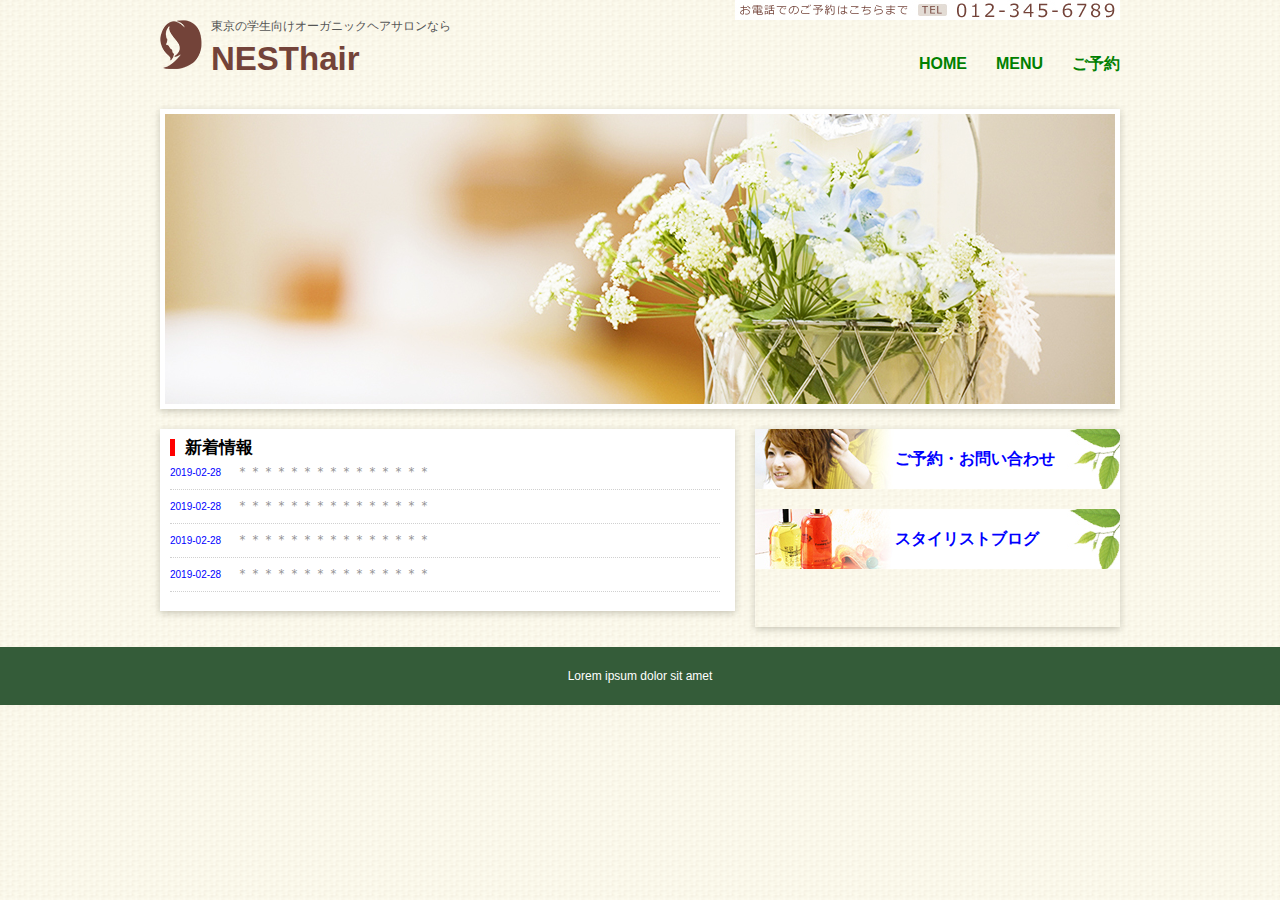
<file: index.html>
<!DOCTYPE html>
<html lang="ja" dir="ltr">
  <head>
    <meta charset="utf-8">
    <title>NESThair</title>
    <link rel="stylesheet" href="reset.css">
    <link rel="stylesheet" href="style.css">
  </head>
  <body>
    <div class="wrapper">
      <!-- ヘッダーここから -->
      <header>
        <h1>東京の学生向けオーガニックヘアサロンなら<br>
        <span>NESThair</span></h1>
        <nav>
          <ul>
            <li><a href="#">HOME</a></li>
            <li><a href="#">MENU</a></li>
            <li><a href="#">ご予約</a></li>
          </ul>
        </nav>
        <div class="clear"></div>
        <p class="nav_tel"><img src="images/tel_nav.jpg" alt="お電話のご予約はこちらまで"></p>
      </header>
      <!-- ヘッダーここまで -->
      <!-- メイン画像ここから -->
      <div class="mainimage box-shadow">
        <img src="images/mainimage.jpg" alt="メイン画像">
      </div>
      <!-- メイン画像ここまで -->
      <!-- leftここから -->
      <div class="left box-shadow">
        <h2>新着情報</h2>
        <ul>
          <li><span>2019-02-28</span>＊＊＊＊＊＊＊＊＊＊＊＊＊＊＊</li>
          <li><span>2019-02-28</span>＊＊＊＊＊＊＊＊＊＊＊＊＊＊＊</li>
          <li><span>2019-02-28</span>＊＊＊＊＊＊＊＊＊＊＊＊＊＊＊</li>
          <li><span>2019-02-28</span>＊＊＊＊＊＊＊＊＊＊＊＊＊＊＊</li>
          <li><span>2019-02-28</span>＊＊＊＊＊＊＊＊＊＊＊＊＊＊＊</li>
          <li><span>2019-02-28</span>＊＊＊＊＊＊＊＊＊＊＊＊＊＊＊</li>
          <li><span>2019-02-28</span>＊＊＊＊＊＊＊＊＊＊＊＊＊＊＊</li>
        </ul>
      </div>
      <!-- leftここまで -->
      <!-- rightここから -->
      <div class="right box-shadow">
        <ul>
          <li><a id="contact" href="#">ご予約・お問い合わせ</a></li>
          <li><a id="blog" href="#">スタイリストブログ</a></li>

        </ul>
      </div>
      <!-- rightここまで -->
      <!-- フッターここから -->
      <div class="clear"></div>

    </div>  <!--.wapper終わり -->
    <footer>
      <p>Lorem ipsum dolor sit amet</p>

    </footer>
    <!-- フッターここまで -->

  </body>
</html>
</file>
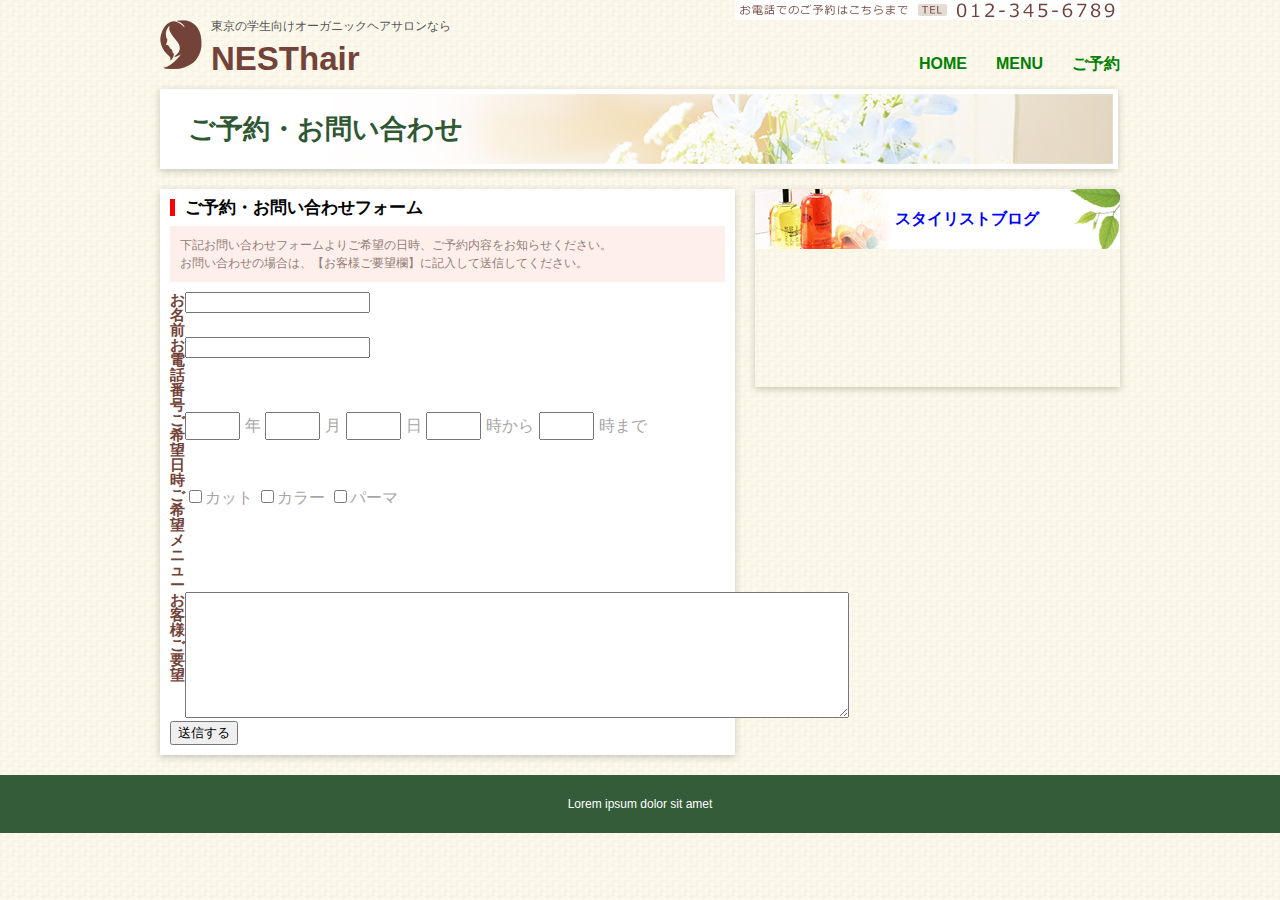
<file: contact.html>
<!DOCTYPE html>
<html lang="ja" dir="ltr">
  <head>
    <meta charset="utf-8">
    <title>NESThair</title>
    <link rel="stylesheet" href="reset.css">
    <link rel="stylesheet" href="style.css">
  </head>
  <body>
    <div class="wrapper">
      <!-- ヘッダーここから -->
      <header>
        <h1>東京の学生向けオーガニックヘアサロンなら<br>
        <span>NESThair</span></h1>
        <nav>
          <ul>
            <li><a href="#">HOME</a></li>
            <li><a href="#">MENU</a></li>
            <li><a href="#">ご予約</a></li>
          </ul>
        </nav>
        <div class="clear"></div>
        <p class="nav_tel"><img src="images/tel_nav.jpg" alt="お電話のご予約はこちらまで"></p>
      </header>
      <!-- ヘッダーここまで -->
      <!-- メイン画像ここから -->
      <div class="heading box-shadow">
        <h2>ご予約・お問い合わせ</h2>
      </div>
      <!-- メイン画像ここまで -->
      <!-- leftここから -->
      <div class="left box-shadow">
        <h3>ご予約・お問い合わせフォーム</h3>
        <p class="contact_text">下記お問い合わせフォームよりご希望の日時、ご予約内容をお知らせください。<br>
  			お問い合わせの場合は、【お客様ご要望欄】に記入して送信してください。</p>
        <form action="">
          <table>
            <tr>
              <td class="form_title">
                <label for="form_name">お名前</label>
              </td>
              <td class="form_contents">
                <input type="text" id="form_name" name="" value="">
              </td>
            </tr>
            <tr>
              <td class="form_title">
                <label for="form_tel">お電話番号</label>
              </td>
              <td class="form_contents">
                <input type="text" id="form_tel" name="" value="">
              </td>
            </tr>
            <tr>
              <td class="form_title">
                <label for="form_time">ご希望日時</label>
              </td>
              <td class="form_contents">
                <input type="text" class="form_time" name="" value="">年
                <input type="text" class="form_time" name="" value="">月
                <input type="text" class="form_time" name="" value="">日
                <input type="text" class="form_time" name="" value="">時から
                <input type="text" class="form_time" name="" value="">時まで
              </td>
            </tr>
            <tr>
              <td class="form_title">
                <label for="form_menu">ご希望メニュー</label>
              </td>
              <td class="form_contents">
                <input type="checkbox" id="menu_cut" name="" value="カット"><label for="menu_cut">カット</label>
                <input type="checkbox" id="menu_color" name="" value="カラー"><label for="menu_color">カラー</label>
                <input type="checkbox" id="menu_pama" name="" value="パーマ"><label for="menu_pama">パーマ</label>
              </td>
            </tr>
            <tr>
              <td class="form_title">
                <label for="form_textarea">お客様ご要望</label>
              </td>
              <td class="form_contents">
                <textarea id="form_textarea" rows="8" cols="80"></textarea>
              </td>
            </tr>
          </table>
          <p class="submit"><input type="submit" name="submit" value="送信する"></p>
        </form>
      </div>
      <!-- leftここまで -->
      <!-- rightここから -->
      <div class="right box-shadow">
        <ul>
          <!-- <li><a id="contact" href="#">ご予約・お問い合わせ</a></li> -->
          <li><a id="blog" href="#">スタイリストブログ</a></li>

        </ul>
      </div>
      <!-- rightここまで -->
      <!-- フッターここから -->
      <div class="clear"></div>

    </div>  <!--.wapper終わり -->
    <footer>
      <p>Lorem ipsum dolor sit amet</p>

    </footer>
    <!-- フッターここまで -->

  </body>
</html>
</file>
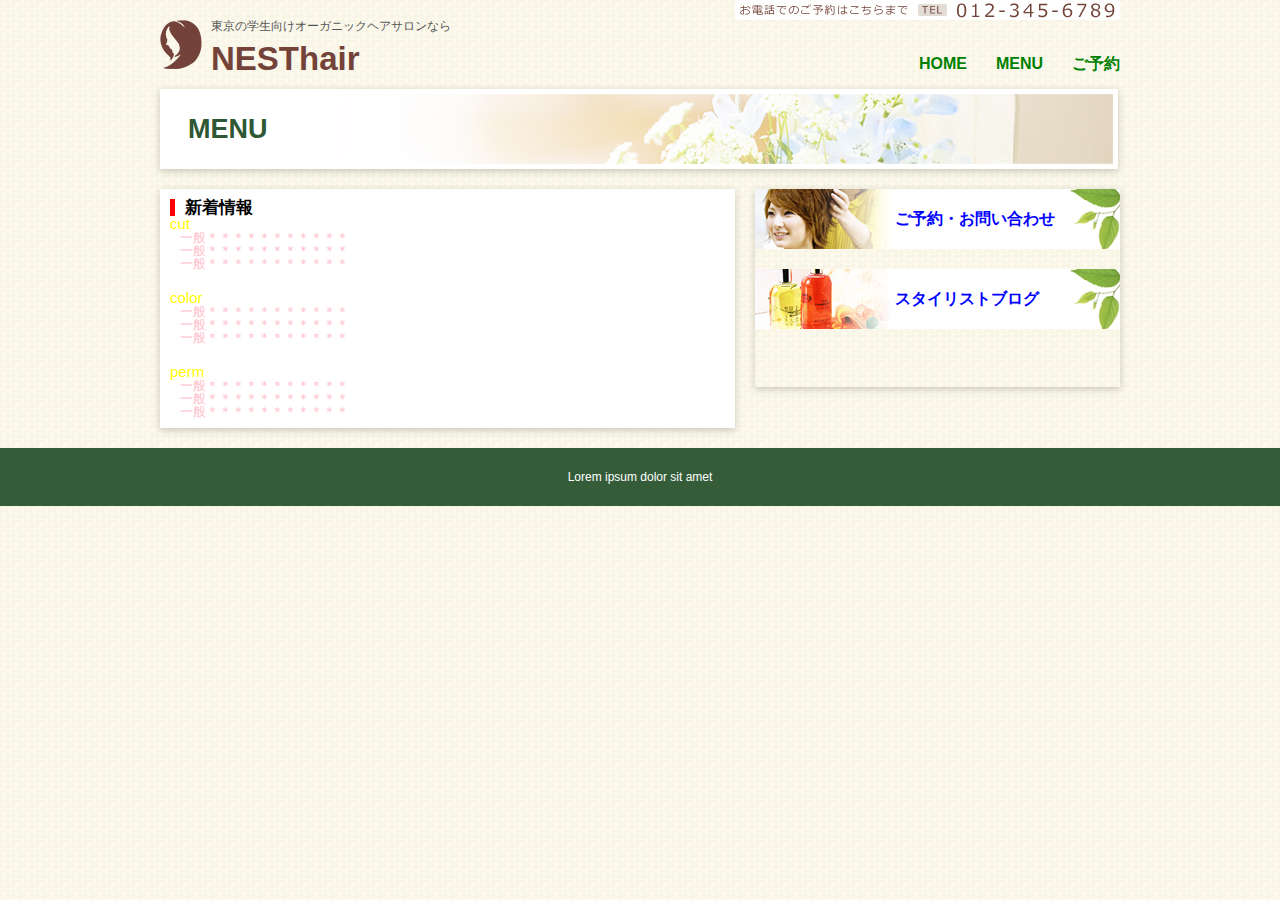
<file: menu.html>
<!DOCTYPE html>
<html lang="ja" dir="ltr">
  <head>
    <meta charset="utf-8">
    <title>NESThair</title>
    <link rel="stylesheet" href="reset.css">
    <link rel="stylesheet" href="style.css">
  </head>
  <body>
    <div class="wrapper">
      <!-- ヘッダーここから -->
      <header>
        <h1>東京の学生向けオーガニックヘアサロンなら<br>
        <span>NESThair</span></h1>
        <nav>
          <ul>
            <li><a href="#">HOME</a></li>
            <li><a href="#">MENU</a></li>
            <li><a href="#">ご予約</a></li>
          </ul>
        </nav>
        <div class="clear"></div>
        <p class="nav_tel"><img src="images/tel_nav.jpg" alt="お電話のご予約はこちらまで"></p>
      </header>
      <!-- ヘッダーここまで -->
      <!-- メイン画像ここから -->
      <div class="heading box-shadow">
        <h2>MENU</h2>
      </div>
      <!-- メイン画像ここまで -->
      <!-- leftここから -->
      <div class="left box-shadow">
        <h3>新着情報</h3>
        <dl>
          <dt>cut</dt>
          <dd>
            一般＊＊＊＊＊＊＊＊＊＊＊<br>
            一般＊＊＊＊＊＊＊＊＊＊＊<br>
            一般＊＊＊＊＊＊＊＊＊＊＊
          </dd>
          <dt>color</dt>
          <dd>
            一般＊＊＊＊＊＊＊＊＊＊＊<br>
            一般＊＊＊＊＊＊＊＊＊＊＊<br>
            一般＊＊＊＊＊＊＊＊＊＊＊
          </dd>
          <dt>perm</dt>
          <dd>
            一般＊＊＊＊＊＊＊＊＊＊＊<br>
            一般＊＊＊＊＊＊＊＊＊＊＊<br>
            一般＊＊＊＊＊＊＊＊＊＊＊
          </dd>
        </dl>
      </div>
      <!-- leftここまで -->
      <!-- rightここから -->
      <div class="right box-shadow">
        <ul>
          <li><a id="contact" href="#">ご予約・お問い合わせ</a></li>
          <li><a id="blog" href="#">スタイリストブログ</a></li>

        </ul>
      </div>
      <!-- rightここまで -->
      <!-- フッターここから -->
      <div class="clear"></div>

    </div>  <!--.wapper終わり -->
    <footer>
      <p>Lorem ipsum dolor sit amet</p>

    </footer>
    <!-- フッターここまで -->

  </body>
</html>
</file>
<file: style.css>
@charset "utf-8";

body {
  background: url(images/bg.png);
    font-family: "メイリオ",sans-serif;
}

.wrapper {
  width: 960px;
  margin: 0 auto;
}
.box-shadow {
  -webkit-box-shadow: 0 2px 7px rgba(83,78,61,0.3);
  box-shadow: 0 2px 7px rgba(83,78,61,0.3);
}
/* ===================
ヘッダー
=================== */

header {
  width: 960px;
  height: 49px;
  /* background-color: red; */
  padding: 20px 0;
  position: relative;
}
header h1 {
  font-size: 12px;
  color: #555;

  background: url(images/logo.png) no-repeat ;
  padding-left: 51px;
  line-height: 1;
  height: 49px;
  float: left;

}
header h1 span {
  font-size: 33px;
  color: #734339;
  font-weight: bold;
  margin-top: 10px;
  display: inline-block;
}
header nav {
  float: right;
  margin-top: 36px;
}
header nav ul li {
  float: left;
  margin-left: 29px;
}
header nav ul li:hover {
  background: url(images/navbar.png) no-repeat center bottom;
  display: inline-block;
  height: 36px;
}
header nav ul li a {
  font-size: 16px;
  font-weight: bold;
  color: green;
  text-decoration: none;
  height: 26px;
  display: inline-block;
}
header nav ul li:hover a {
  color: darkgreen;
  border-bottom: 4px solid #345c39;
}
.clear {
  clear: both;
}
.nav_tel {
  position: absolute;
  top: 0;
  right: 0;
}
/* ===================
メイン画像
=================== */
.mainimage {
  width: 950px;
  height: 290px;
  margin: 20px 0;
  border: 5px solid #fff;

}



/* ===================
レフト
=================== */
.left {
  width: 555px;
  height: auto;
  background-color: #fff;
  float: left;
  margin-right: 20px;

  padding: 10px;
}
.left h2,h3 {
  font-size: 17px;
  font-weight: bold;
  border-left: 5px solid red;
  padding-left: 10px;
}
.left ul {
  overflow: scroll;
  width: 555px;
  height: 145px;
}

.left ul li {
  font-size: 13px;
  font-weight: normal;
  color: #929292;
  margin-right: 5px;
  border-bottom: 1px dotted #d0d0d0;
  line-height: 32px;
}
.left ul li span {
  font-size: 10px;
  color: blue;
  font-weight: normal;
  margin-right: 15px;
}


/* ===================
ライト
=================== */
.right {
  width: 365px;
  height: 198px;
  /* background-color: green; */
  float: left;
}
.right ul li {
  line-height: 60px;
  margin-bottom: 20px;
}
.right ul li a {
  width: 225px;
  height: 60px;
  display: block;
  font-weight: bold;
  text-decoration: none;
  color: blue;
  padding-left: 140px;
}
#contact {
  background: url(images/contact.jpg);
}
#blog {
  background: url(images/blog.jpg);
}
.clear {
  clear: both;
}

/* ===================
フッター
=================== */
footer {
  width: 100%;
  height: 58px;
  background-color: #345c39;
  margin-top: 20px;
  font-size: 12px;
  color: #fff;
  text-align: center;
  line-height: 58px;
}

/* ===================
メニュー一覧
=================== */
.heading {
  background: url(images/title.jpg);
  width: 925px;
  height: 70px;
  border: 5px solid #fff;
  margin-bottom: 20px;
  font-size: 27px;
  font-weight: bold;
  color: #2f5734;
  line-height: 70px;
  padding-left: 23px;
}
.left dl dt {
  font-size: 15px;
  font-weight: normal;
  color: yellow;
}
.left dl dd {
  font-size: 13px;
  font-weight: normal;
  color: pink;
  margin-left: 10px;
  margin-bottom: 20px;

}
.left dl dd:last-child {
  margin-bottom: 0;
}

/* ===================
contact
=================== */
.contact_text {
  color: #927e7a;
  font-size: 12px;
  line-height: 18px;
  background-color: #ffefea;
  padding: 10px;
  margin-top: 10px;
  margin-bottom: 10px;
}
.form_title {
  width: 131px;
  height: 32px;
  font-size: 15px;
  color: #734339;
  vertical-align: top;
}
.form_title label {
  font-weight: bold;

}
.form_contents {
  color: #a6a6a6;
}
.form_contents input #form_tel
.form_contents input #form_name {
  width: 421px;
  height: 22px;
}
.form_contents .form_time {
  width: 47px;
  height: 22px;
  display: inline-block;
  margin-right: 5px;
}
.form_contents .form_textarea {
  width: 421px;
  height: 83px;
  border:1px solid #a6a6a6;
}
</file>
